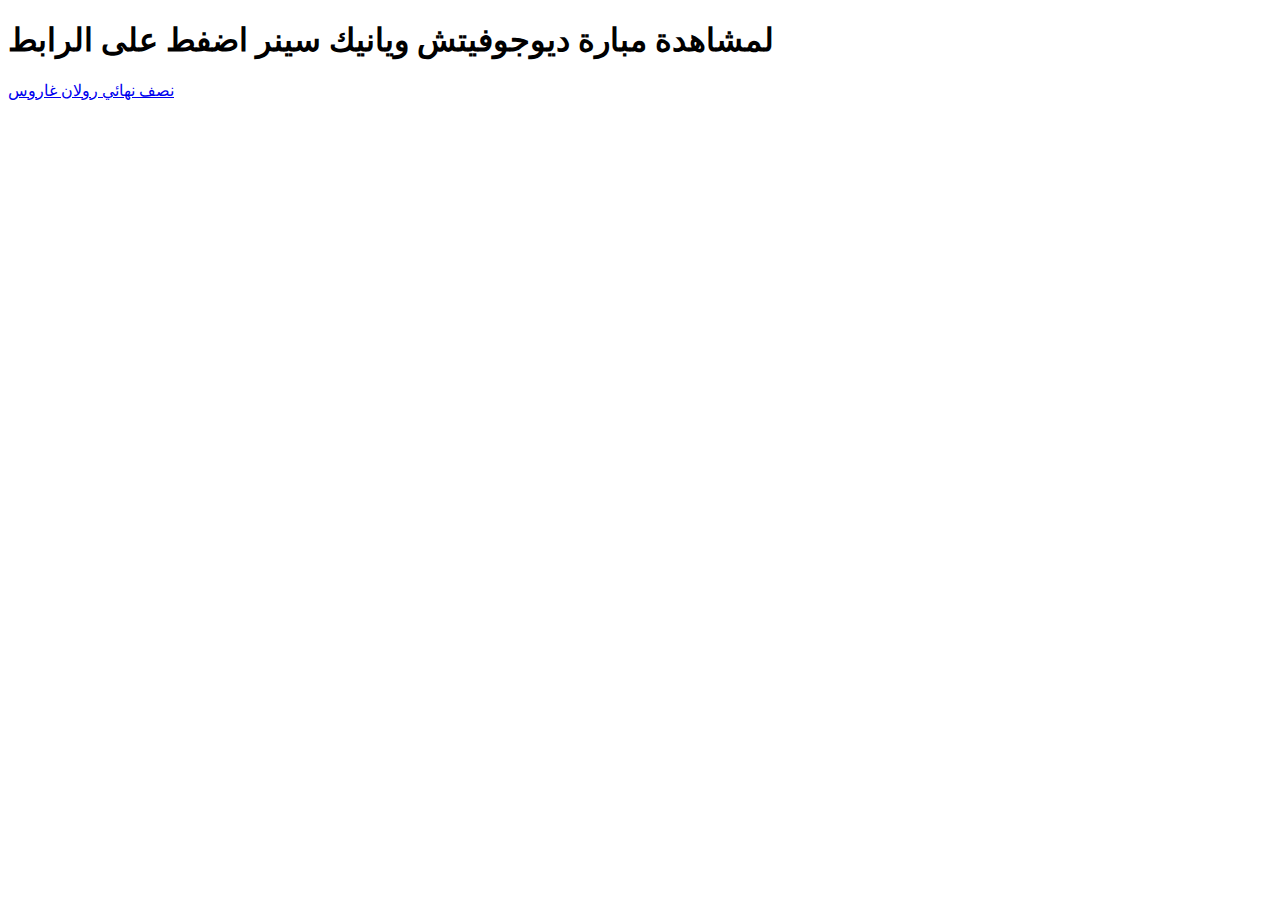
<file: index.html>
<!DOCTYPE html>
<html lang="en">
  <head>
    <meta charset="UTF-8" />
    <meta name="viewport" content="width=device-width, initial-scale=1.0" />
    <title>مبارايات تنس</title>
  </head>
  <body>
    <h1>لمشاهدة مبارة ديوجوفيتش ويانيك سينر اضفط على الرابط</h1>
    <a href="hatem.html">نصف نهائي رولان غاروس</a>
  </body>
</html>
</file>
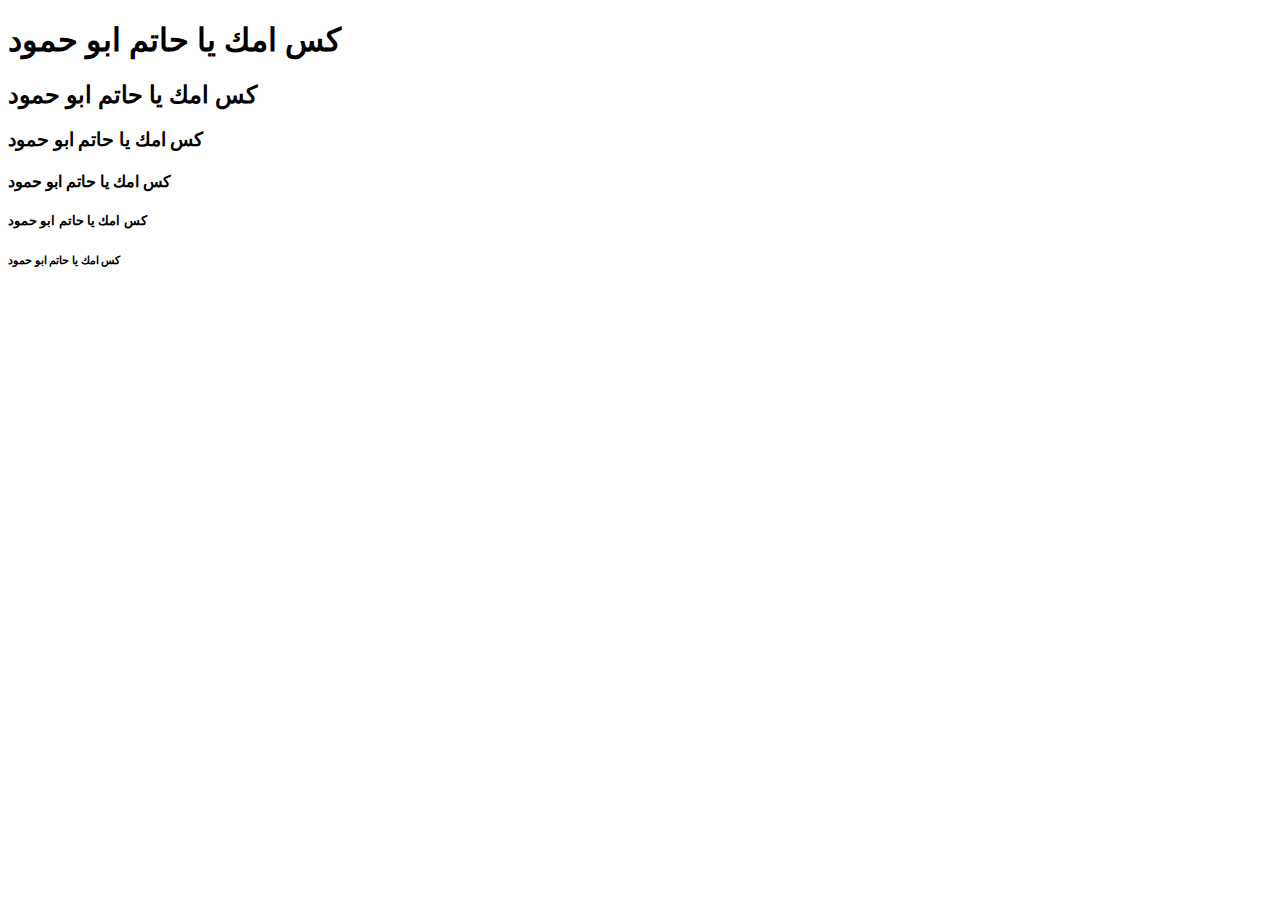
<file: hatem.html>
<!DOCTYPE html>
<html lang="en">
  <head>
    <meta charset="UTF-8" />
    <meta name="viewport" content="width=device-width, initial-scale=1.0" />
    <title>كس امك يا حاتم ابو حمود</title>
  </head>
  <body>
    <h1>كس امك يا حاتم ابو حمود</h1>
    <h2>كس امك يا حاتم ابو حمود</h2>
    <h3>كس امك يا حاتم ابو حمود</h3>
    <h4>كس امك يا حاتم ابو حمود</h4>
    <h5>كس امك يا حاتم ابو حمود</h5>
    <h6>كس امك يا حاتم ابو حمود</h6>
  </body>
</html>
</file>
